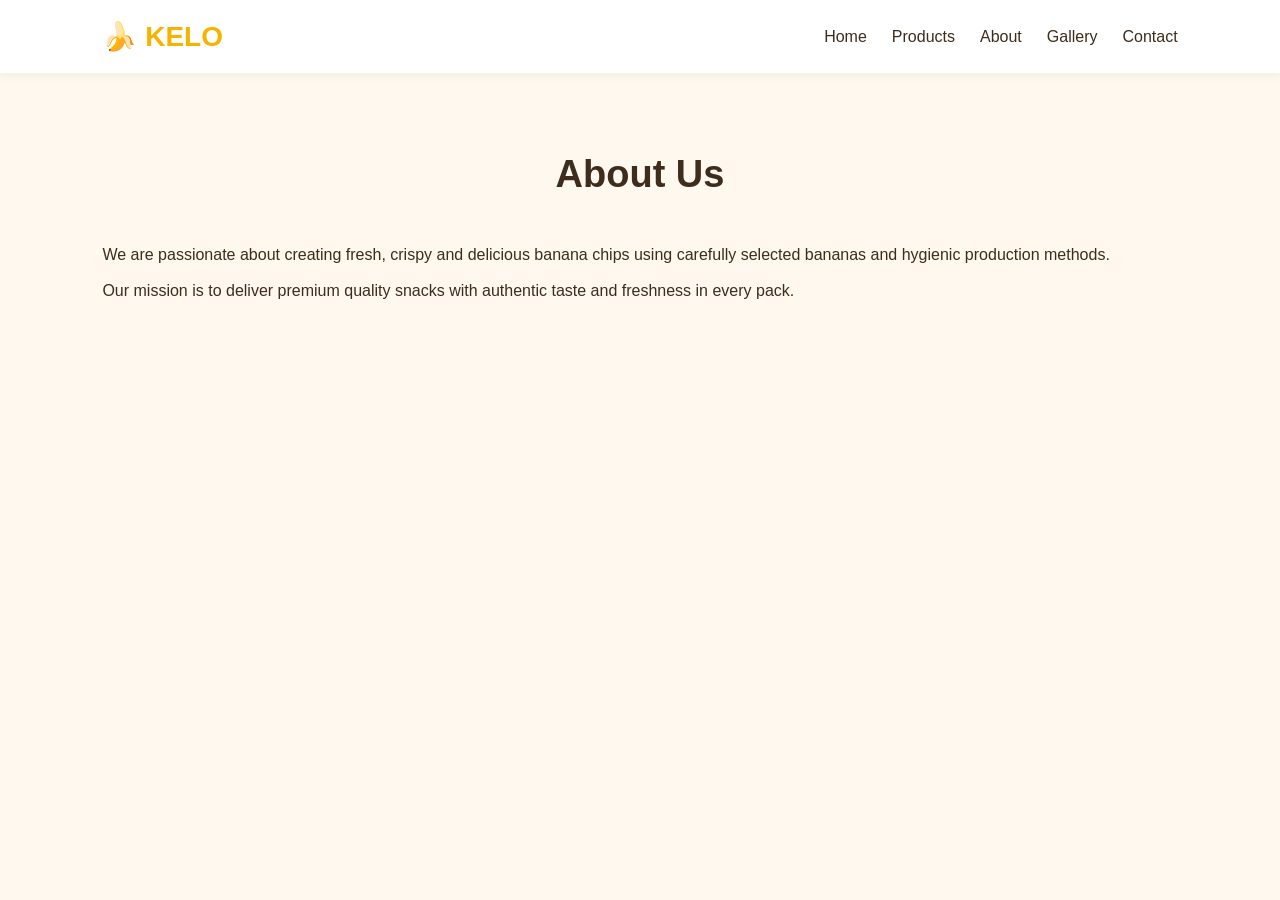
<file: about.html>
<!DOCTYPE html>
<html lang="en">
<head>
<meta charset="UTF-8">
<meta name="viewport" content="width=device-width, initial-scale=1.0">
<title>About Us</title>
<link rel="stylesheet" href="style.css">
</head>
<body>

<nav>
    <div class="logo">🍌 KELO
    </div>

    <ul>
        <li><a href="index.html">Home</a></li>
        <li><a href="products.html">Products</a></li>
        <li><a href="about.html">About</a></li>
        <li><a href="gallery.html">Gallery</a></li>
        <li><a href="contact.html">Contact</a></li>
    </ul>
</nav>

<section class="section">
<h1 class="title">About Us</h1>

<p>
We are passionate about creating fresh, crispy and delicious banana chips using carefully selected bananas and hygienic production methods.
</p>

<br>

<p>
Our mission is to deliver premium quality snacks with authentic taste and freshness in every pack.
</p>

</section>

</body>
</html>
</file>
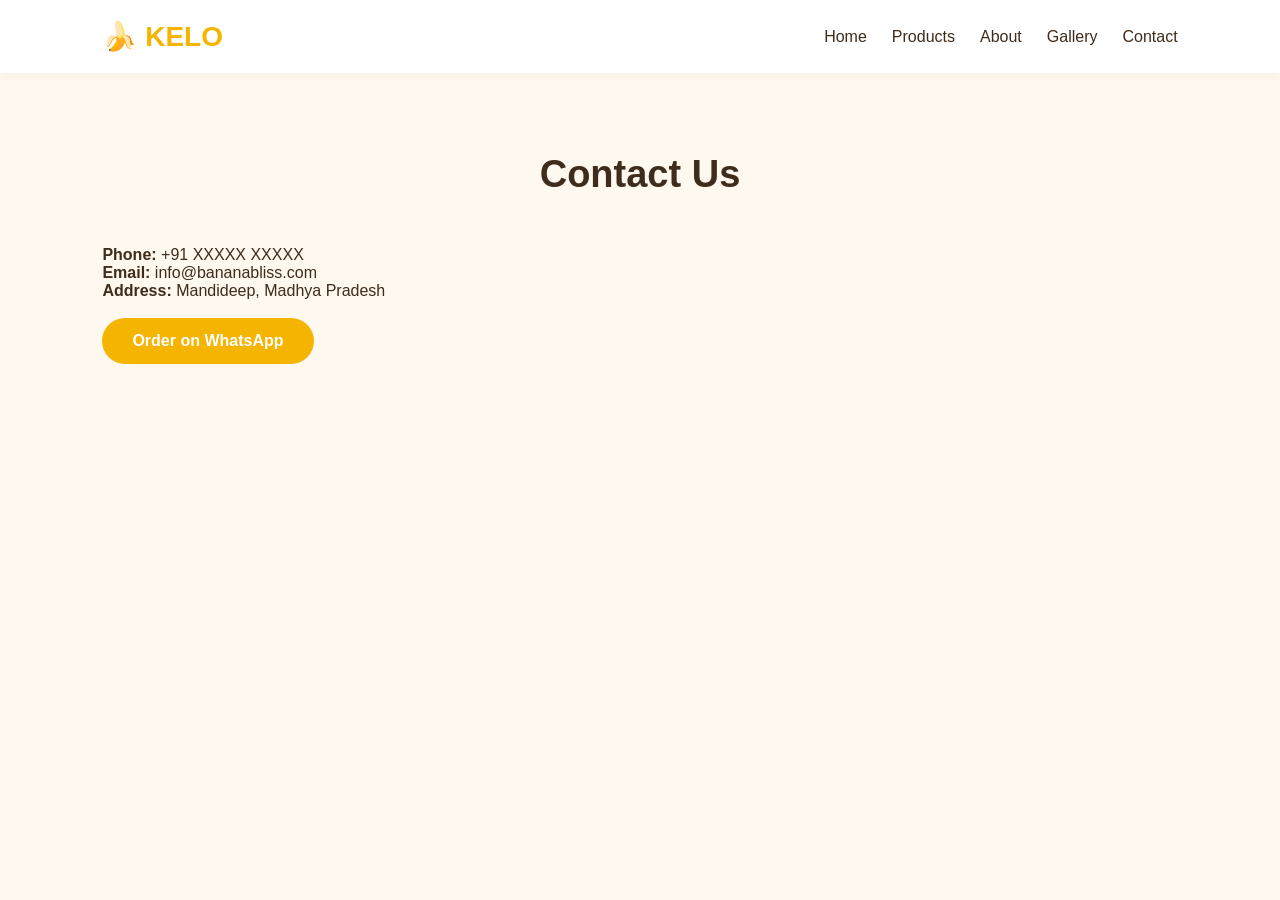
<file: contact.html>
<!DOCTYPE html>
<html lang="en">
<head>
<meta charset="UTF-8">
<meta name="viewport" content="width=device-width, initial-scale=1.0">
<title>Contact</title>
<link rel="stylesheet" href="style.css">
</head>
<body>

<nav>
    <div class="logo">🍌 KELO</div>

    <ul>
        <li><a href="index.html">Home</a></li>
        <li><a href="products.html">Products</a></li>
        <li><a href="about.html">About</a></li>
        <li><a href="gallery.html">Gallery</a></li>
        <li><a href="contact.html">Contact</a></li>
    </ul>
</nav>

<section class="section">

<h1 class="title">Contact Us</h1>

<p><strong>Phone:</strong> +91 XXXXX XXXXX</p>
<p><strong>Email:</strong> info@bananabliss.com</p>
<p><strong>Address:</strong> Mandideep, Madhya Pradesh</p>

<br>

<a href="https://wa.me/91XXXXXXXXXX" class="btn">
Order on WhatsApp
</a>

</section>

</body>
</html>
</file>
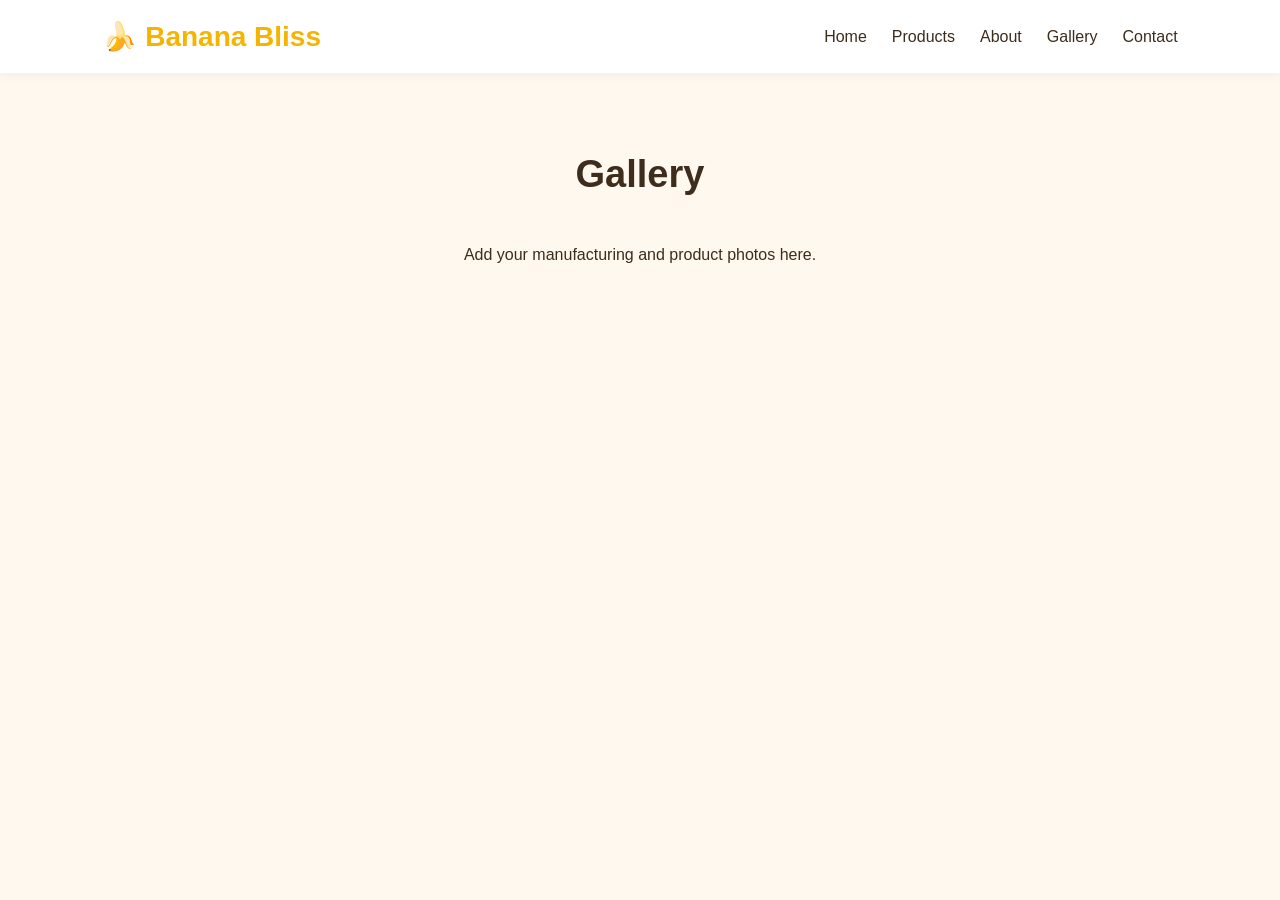
<file: gallery.html>
<!DOCTYPE html>
<html lang="en">
<head>
<meta charset="UTF-8">
<meta name="viewport" content="width=device-width, initial-scale=1.0">
<title>Gallery</title>
<link rel="stylesheet" href="style.css">
</head>
<body>

<nav>
    <div class="logo">🍌 Banana Bliss</div>

    <ul>
        <li><a href="index.html">Home</a></li>
        <li><a href="products.html">Products</a></li>
        <li><a href="about.html">About</a></li>
        <li><a href="gallery.html">Gallery</a></li>
        <li><a href="contact.html">Contact</a></li>
    </ul>
</nav>

<section class="section">

<h1 class="title">Gallery</h1>

<p style="text-align:center;">
Add your manufacturing and product photos here.
</p>

</section>

</body>
</html>
</file>
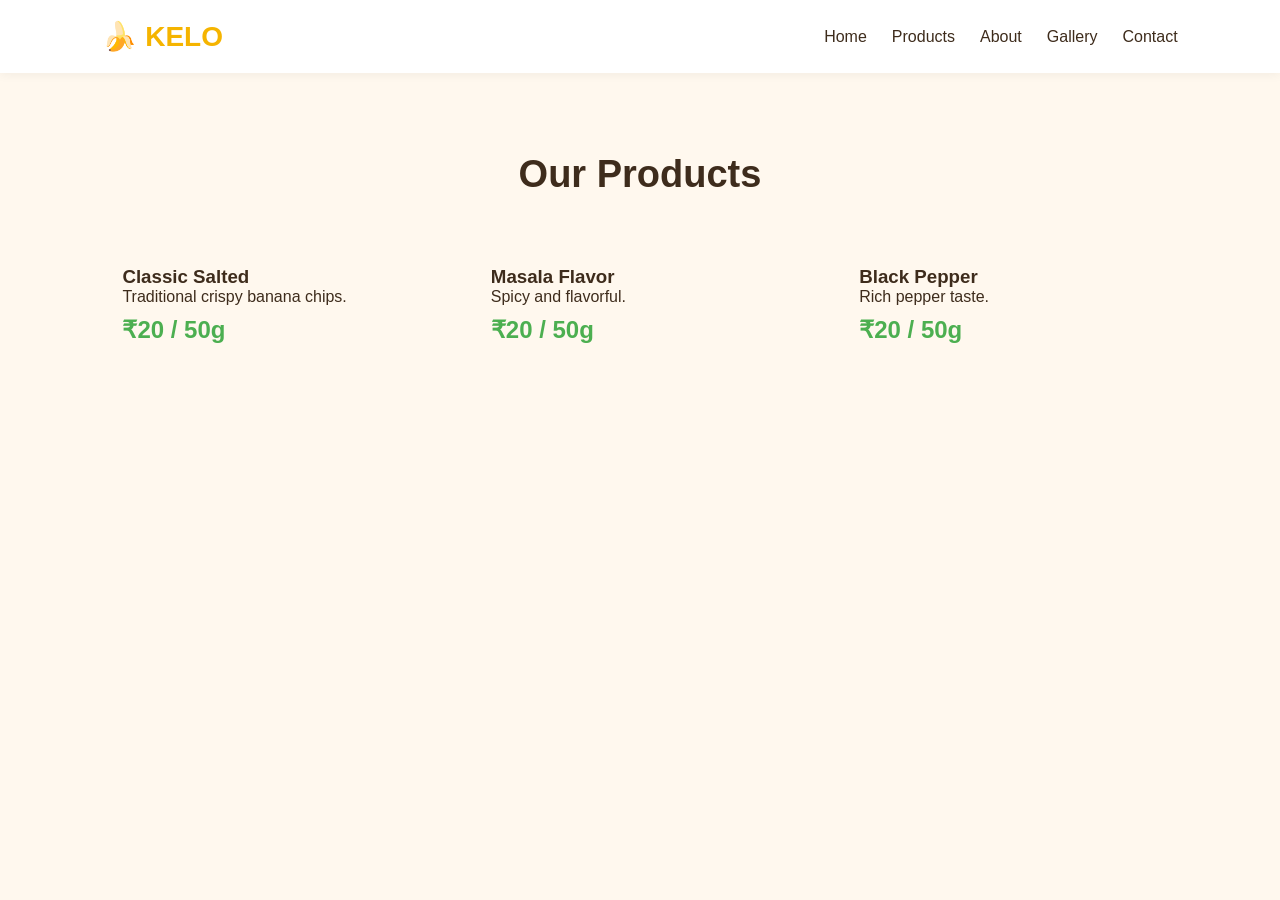
<file: product.html>
<!DOCTYPE html>
<html lang="en">
<head>
<meta charset="UTF-8">
<meta name="viewport" content="width=device-width, initial-scale=1.0">
<title>Products</title>
<link rel="stylesheet" href="style.css">
</head>
<body>

<nav>
    <div class="logo">🍌 KELO</div>

    <ul>
        <li><a href="index.html">Home</a></li>
        <li><a href="products.html">Products</a></li>
        <li><a href="about.html">About</a></li>
        <li><a href="gallery.html">Gallery</a></li>
        <li><a href="contact.html">Contact</a></li>
    </ul>
</nav>

<section class="section">

<h1 class="title">Our Products</h1>

<div class="products">

<div class="product-card">
<div class="product-info">
<h3>Classic Salted</h3>
<p>Traditional crispy banana chips.</p>
<div class="price">₹20 / 50g</div>
</div>
</div>

<div class="product-card">
<div class="product-info">
<h3>Masala Flavor</h3>
<p>Spicy and flavorful.</p>
<div class="price">₹20 / 50g</div>
</div>
</div>

<div class="product-card">
<div class="product-info">
<h3>Black Pepper</h3>
<p>Rich pepper taste.</p>
<div class="price">₹20 / 50g</div>
</div>
</div>

</div>

</section>

</body>
</html>
</file>
<file: style.css>
*{
margin:0;
padding:0;
box-sizing:border-box;
font-family:'Poppins',sans-serif;
}

body{
background:#FFF8EE;
color:#3E2C1C;
}

nav{
display:flex;
justify-content:space-between;
align-items:center;
padding:20px 8%;
background:white;
box-shadow:0 2px 10px rgba(0,0,0,0.05);
}

.logo{
font-size:28px;
font-weight:700;
color:#F5B400;
}

nav ul{
display:flex;
gap:25px;
list-style:none;
}

nav ul li a{
text-decoration:none;
color:#3E2C1C;
font-weight:500;
}

.hero{
min-height:90vh;
display:flex;
align-items:center;
justify-content:space-between;
padding:0 8%;
background:linear-gradient(to right,#FFF8EE,#FFF2D7);
}

.hero-text{
max-width:550px;
}

.hero-text h1{
font-size:58px;
line-height:1.1;
margin-bottom:20px;
}

.hero-text span{
color:#F5B400;
}

.hero-text p{
font-size:18px;
margin-bottom:30px;
color:#6B5B4D;
}

.btn{
display:inline-block;
padding:14px 30px;
background:#F5B400;
color:white;
text-decoration:none;
border-radius:30px;
font-weight:600;
transition:.3s;
}

.btn:hover{
transform:translateY(-3px);
}

.hero img{
width:450px;
max-width:100%;
}

.section{
padding:80px 8%;
}

.title{
text-align:center;
font-size:38px;
margin-bottom:50px;
}

.features{
display:grid;
grid-template-columns:repeat(auto-fit,minmax(220px,1fr));
gap:25px;
}

.card{
background:white;
padding:30px;
border-radius:15px;
text-align:center;
box-shadow:0 4px 20px rgba(0,0,0,0.05);
}

.card h3{
margin:15px 0;
}

.products{
display:grid;
grid-template-columns:repeat(auto-fit,minmax(280px,1fr));
gap:30px;
}

.product-card{
    transition: 0.3s;
}

.product-card:hover{
    transform: translateY(-8px);
}

.card{
    transition: 0.3s;
}

.card:hover{
    transform: translateY(-8px);
}

.product-card img{
width:100%;
height:250px;
object-fit:cover;
}

.product-info{
padding:20px;
}

.price{
font-size:24px;
font-weight:700;
color:#4CAF50;
margin:10px 0;
}

.cta{
background:#4CAF50;
color:white;
text-align:center;
padding:80px 8%;
}

.cta h2{
font-size:42px;
margin-bottom:20px;
}

footer{
background:#3E2C1C;
color:white;
text-align:center;
padding:25px;
}

@media(max-width:900px){

.hero{
flex-direction:column;
text-align:center;
padding-top:50px;
}

.hero-text h1{
font-size:42px;
}

.hero img{
margin-top:40px;
}

nav{
flex-direction:column;
gap:15px;
}

}
</file>
